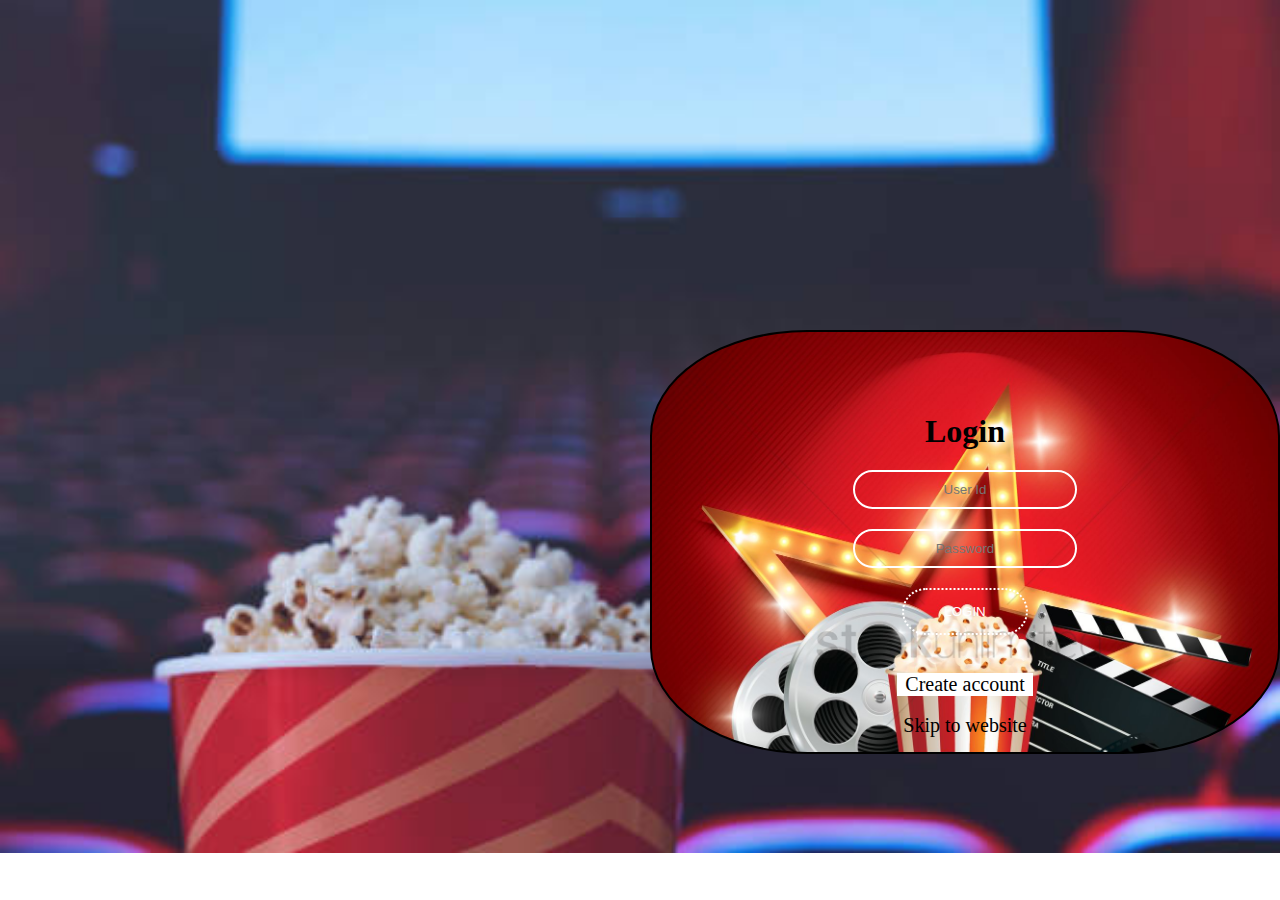
<file: html/index.html>
<!DOCTYPE html>
<html>
<head>
<title>User Login</title>
<link rel="stylesheet" href="../css/index.css">
</head>
<body onload="document.log.us.focus()">
<form name="log" class='userlog' action="html/sliding.html" onsubmit="return login()"><br><br><h1>Login</h1>
<input type="text" name="us" id='u' placeholder="User Id" required>
<input type="password" name="pa" id='p' placeholder="Password" required>
<input type="submit" name="Submit" value="LOGIN"><br>
<p id="cr"><a href="user.html">Create account</a></p><br>
<p> <a href="sliding.html">Skip to website</a></p>
</form>
</body>
<script>
function login()
{
let user=document.getElementById('u').value;
let pass=document.getElementById('p').value;
if((user=="bvit") &&(pass=="bvit"))
{
return true;
}
else
{
alert('Invalid Username/Password');
return false;
}
}
</script>
</html>
</file>
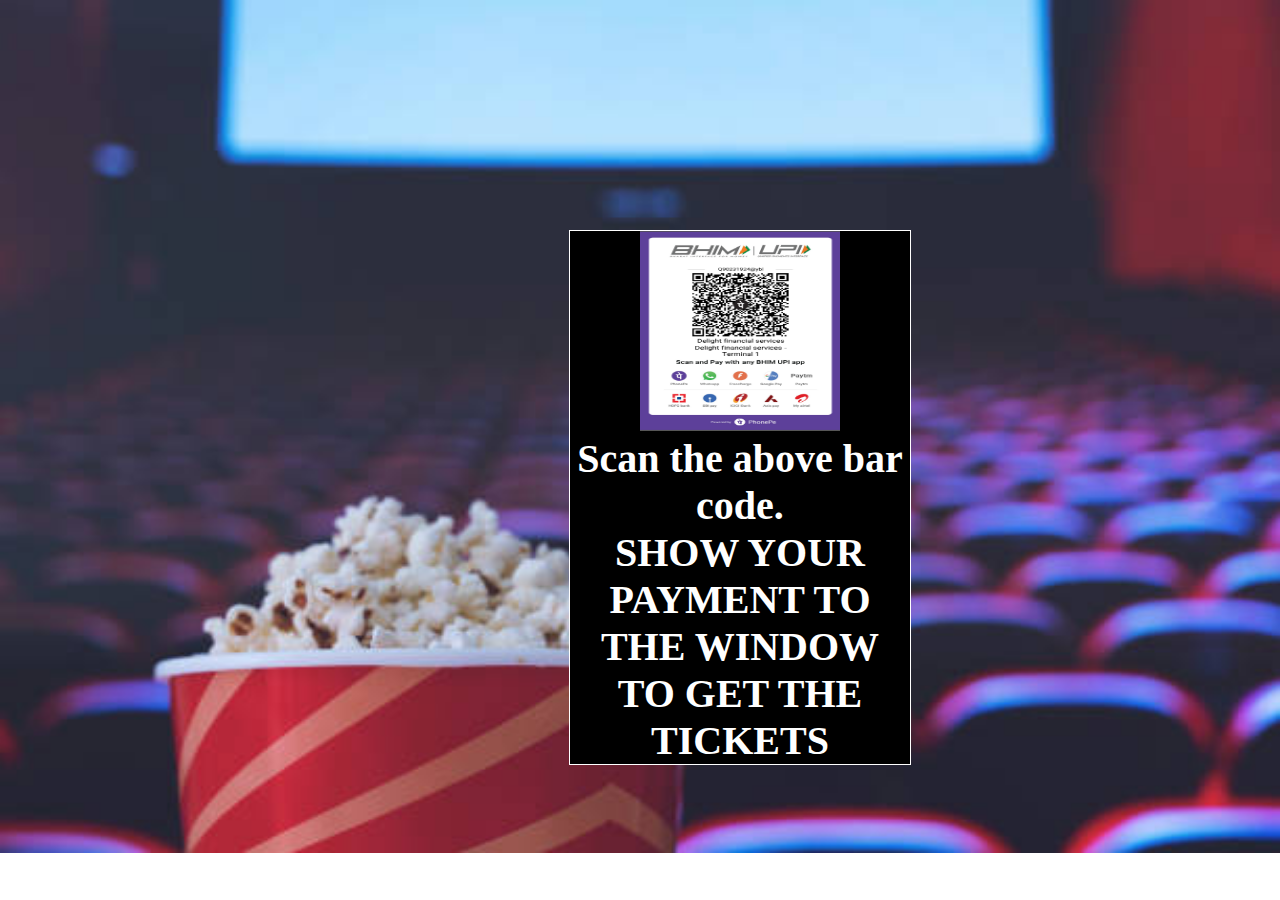
<file: html/bhimupi.html>
<!doctype html>
<html lang="en">
<head>
<title>CASH</title>
<meta charset="UTF-8">
<link rel="stylesheet" href="../css/basic.css">
</head>
<body>
<header>
</header>
<div class="cbox">
<center>
<img src="../images/bhimupi.png" height="200px" width="200px">
<p  style="font-weight:bold;color:white; font-size: 40px;">Scan the above bar code.<BR>
SHOW YOUR PAYMENT TO THE WINDOW TO GET THE TICKETS</p>
</center>
</div>
</body>
</html>
</file>
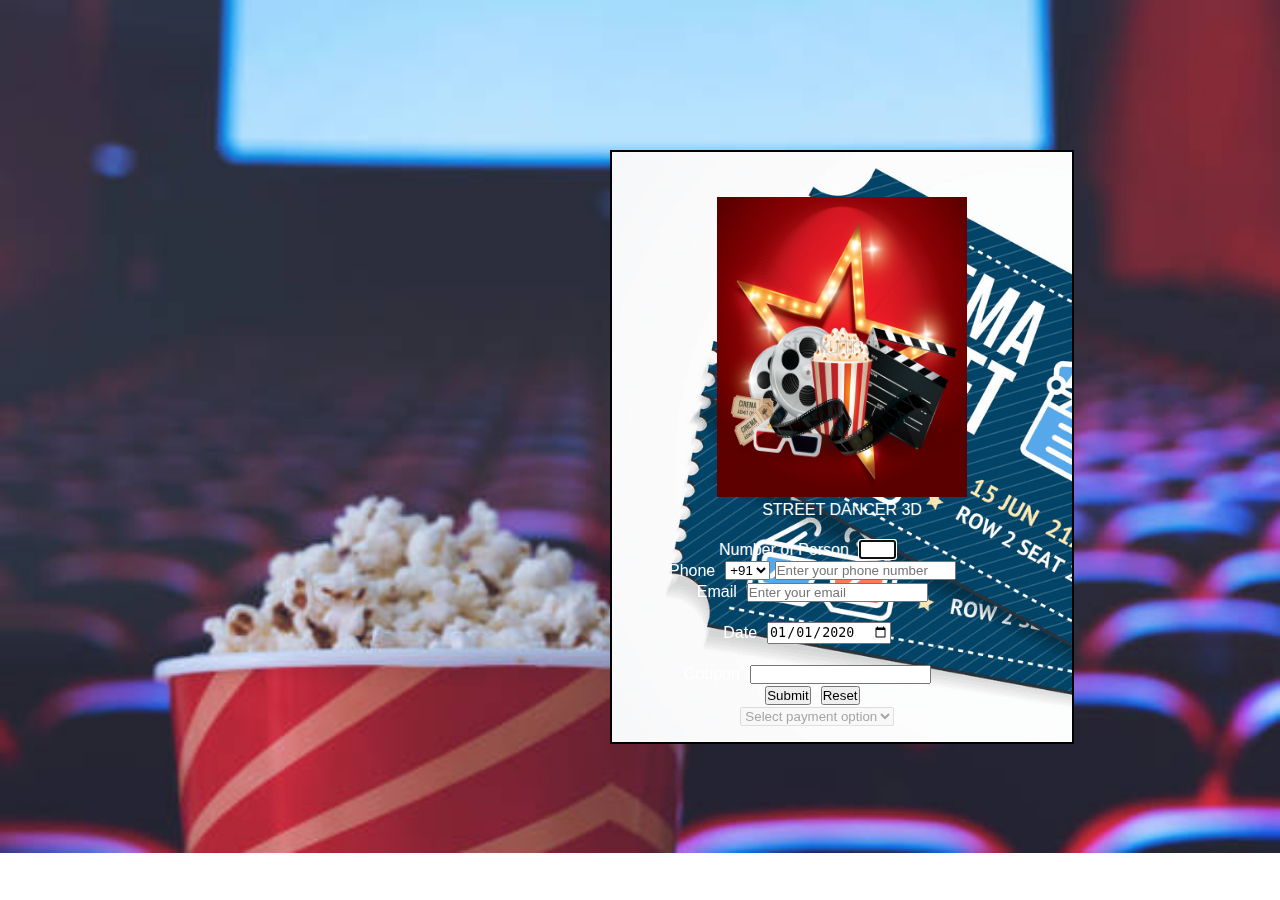
<file: html/booking.html>
<!DOCTYPE html>
<html lang="en">
<head>
<title>Ticket Booking</title>
<link rel="stylesheet" href="../css/booking.css">
<script src="../js/booking.js"></script>
</head>
<body onload='document.book.per.focus()'>
<div class="userlog">
<form name="book">
<img src="../images/bg3.jpg" ><br>STREET DANCER 3D
<table>
<tr>
<td><br> Number of Person</td><td><input type="text" id="per" name="per" size="2"></td></tr>

<tr><td>Phone</td><td><select name="countrycode"><option value="india">+91</option><option value="india">+1</option><option value="india">+92</option></select>
<input type="text" id="phone" name="phone" placeholder="Enter your phone number"></td></tr>
<tr><td> Email</td>
<td><input type="email" id="email" name="email" placeholder="Enter your email"></td></tr>
<tr><td><br>Date</td><td><input type="date" value="2020-01-01" min="2020-01-01"></td></tr>
<tr><td> <br>Coupon</td><td><input type="text" name="cou" id="cou"><br></td></tr>
<br><tr><td><input type="button" id="btn" value="Submit" onclick="vali()"></td><td><input type="reset"></td>
<tr><td></td><td><select id="mySelect" disabled=true onchange="preferedBrowser()">
<option>Select payment option</option>
<option value=1>Cash</option>
<option value=2>Card</option>
<option value=3>UPI</option>
</select></td></tr>
</table>
</form>
</div>
</body>
</html>
</file>
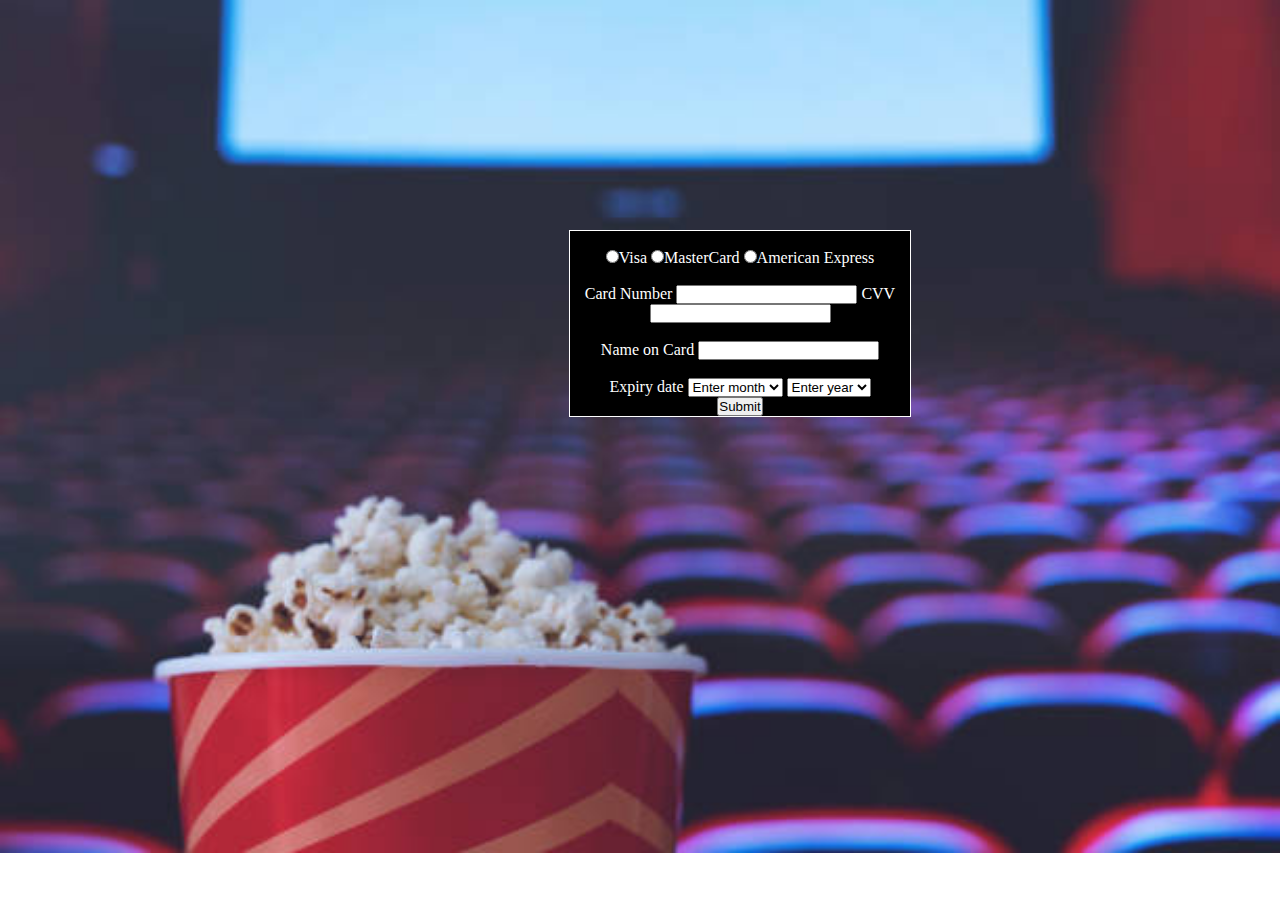
<file: html/card.html>
<!doctype html>
<html lang="en">
<head>
<title>CARD</title>
<meta charset="UTF-8">
<link rel="stylesheet" href="../css/basic.css">
<script src="../js/card.js"></script>
</head>
<body>
<header>
</header>
<div class="cbox">
<center>
<form name="form1">
<br>
<input type="radio" name="items" value=1 onclick="select1(this.value)">Visa
<input type="radio" name="items" value=2 onclick="select1(this.value)">MasterCard
<input type="radio" name="items" value=3 onclick="select1(this.value)">American Express
<br><br>Card Number <input type='text' name='text1'>
CVV <input type="text" name"cvv" onfocus="cardnumber(document.form1.text1)">
<br><br>Name on Card <input type='text' name='cname'>
<br><br>
<p> Expiry date
<select id="exMonth" title="select a month" >
<option value="0">Enter month</option>
<option value="01">January</option>
<option value="02">February</option>
<option value="03">March</option>
<option value="04">April</option>
<option value="05">May</option>
<option value="06">June</option>
<option value="07">July</option>
<option value="08">August</option>
<option value="09">September</option>
<option value="10">October</option>
<option value="11">November</option>
<option value="12">December</option>
</select>
<select id="exYear" title="select a year">
<option value="0">Enter year</option>
<option value="2013">2013</option>
<option value="2014">2014</option>
<option value="2015">2015</option>
<option value="2016">2016</option>
<option value="2017">2017</option>
<option value="2018">2018</option>
<option value="2019">2019</option>
<option value="2020">2020</option>
<option value="2021">2021</option>
<option value="2022">2022</option>
<option value="2023">2023</option>
<option value="2024">2024</option>
<option value="2025">2025</option>
<option value="2026">2026</option>
<option value="2027">2027</option>
<option value="2028">2028</option>
<option value="2029">2029</option>
<option value="2030">2030</option>
<option value="2031">2031</option>
</select>
</p>
<input type="submit" name="submit" value="Submit" onclick="exp()"/>
</form>
</center>
</div>
</body>
</html>
</file>
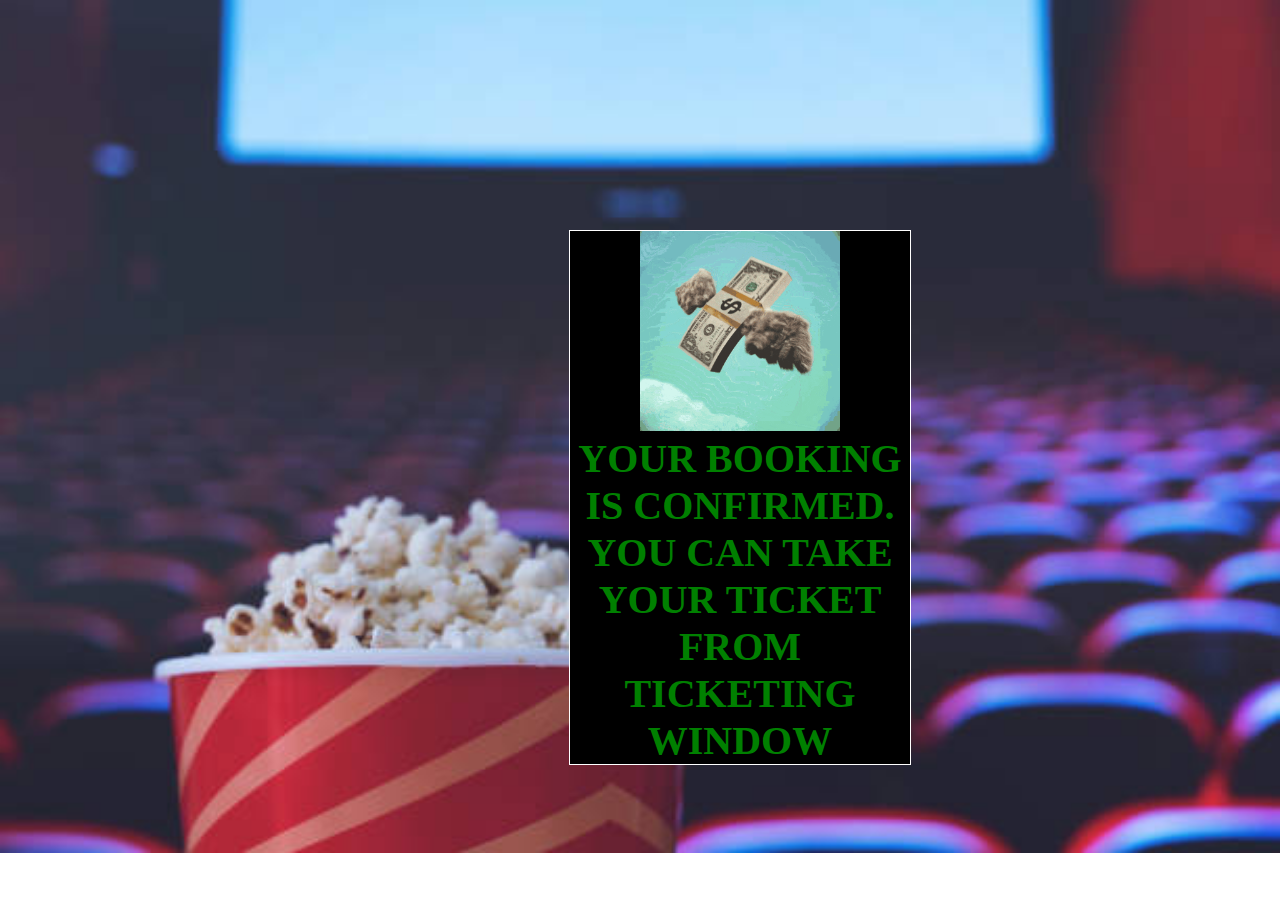
<file: html/cash.html>
<!doctype html>
<html lang="en">
<head>
<title>CASH</title>
<meta charset="UTF-8">
<link rel="stylesheet" href="../css/basic.css">
</head>
<body>
<header>
</header>
<div class="cbox">
<center>
<img src="../images/cash.gif" height="200px" width="200px">
<p  style="font-weight:bold;color:green; font-size: 40px;">YOUR BOOKING IS CONFIRMED.<BR>
YOU CAN TAKE YOUR TICKET FROM TICKETING WINDOW</p>
</center>
</div>
</body>
</html>
</file>
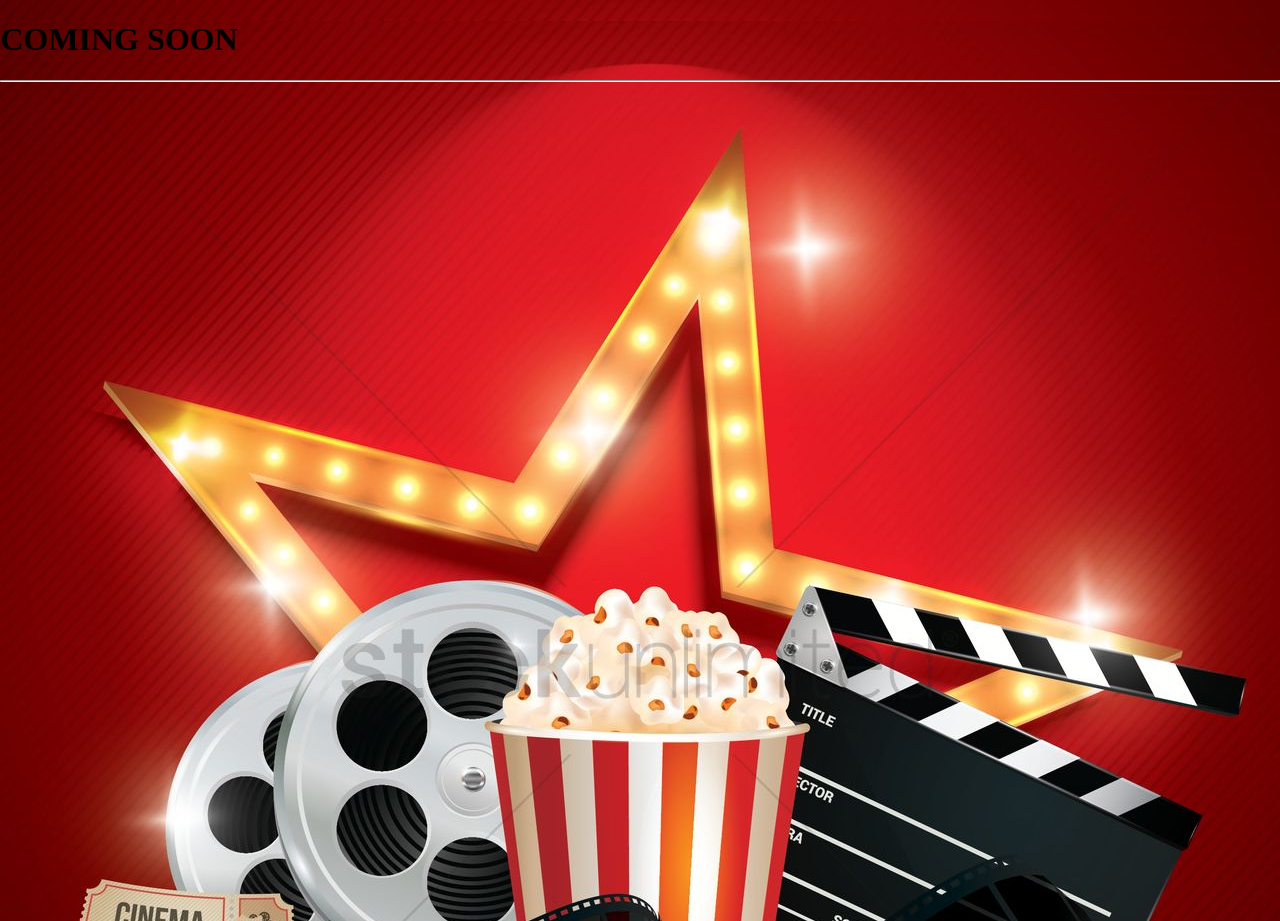
<file: html/englishmovies.html>
<!DOCTYPE html>
<html>
<style>
* { background: url("../images/bg3.jpg");
}
body, html {
  height: 100%;
  margin: 0;
}
​
.bgimg {
  background: url("../images/englishmovies.jfif");
  height: 100%;
  background-position: center;
  background-size: cover;
  position: relative;
  color: rgb(19, 88, 215);
  font-family: "Courier New", Courier, monospace;
  font-size: 25px;
}
​
.topleft {
  position: absolute;
  top: 0;
  left: 16px;
}
​
.bottomleft {
  position: absolute;
  bottom: 0;
  left: 16px;
}
​
.middle {
  position: absolute;
  top: 50%;
  left: 50%;
  transform: translate(-50%, -50%);
  text-align: center;
}
</style>
<body>

<div class="bgimg">
  <div class="topleft">
  </div>
  <div class="middle">
    <h1>COMING SOON</h1>
    <hr>
  </div>
  <div class="bottomleft">
  </div>
</div>

</body>
</html>
</file>
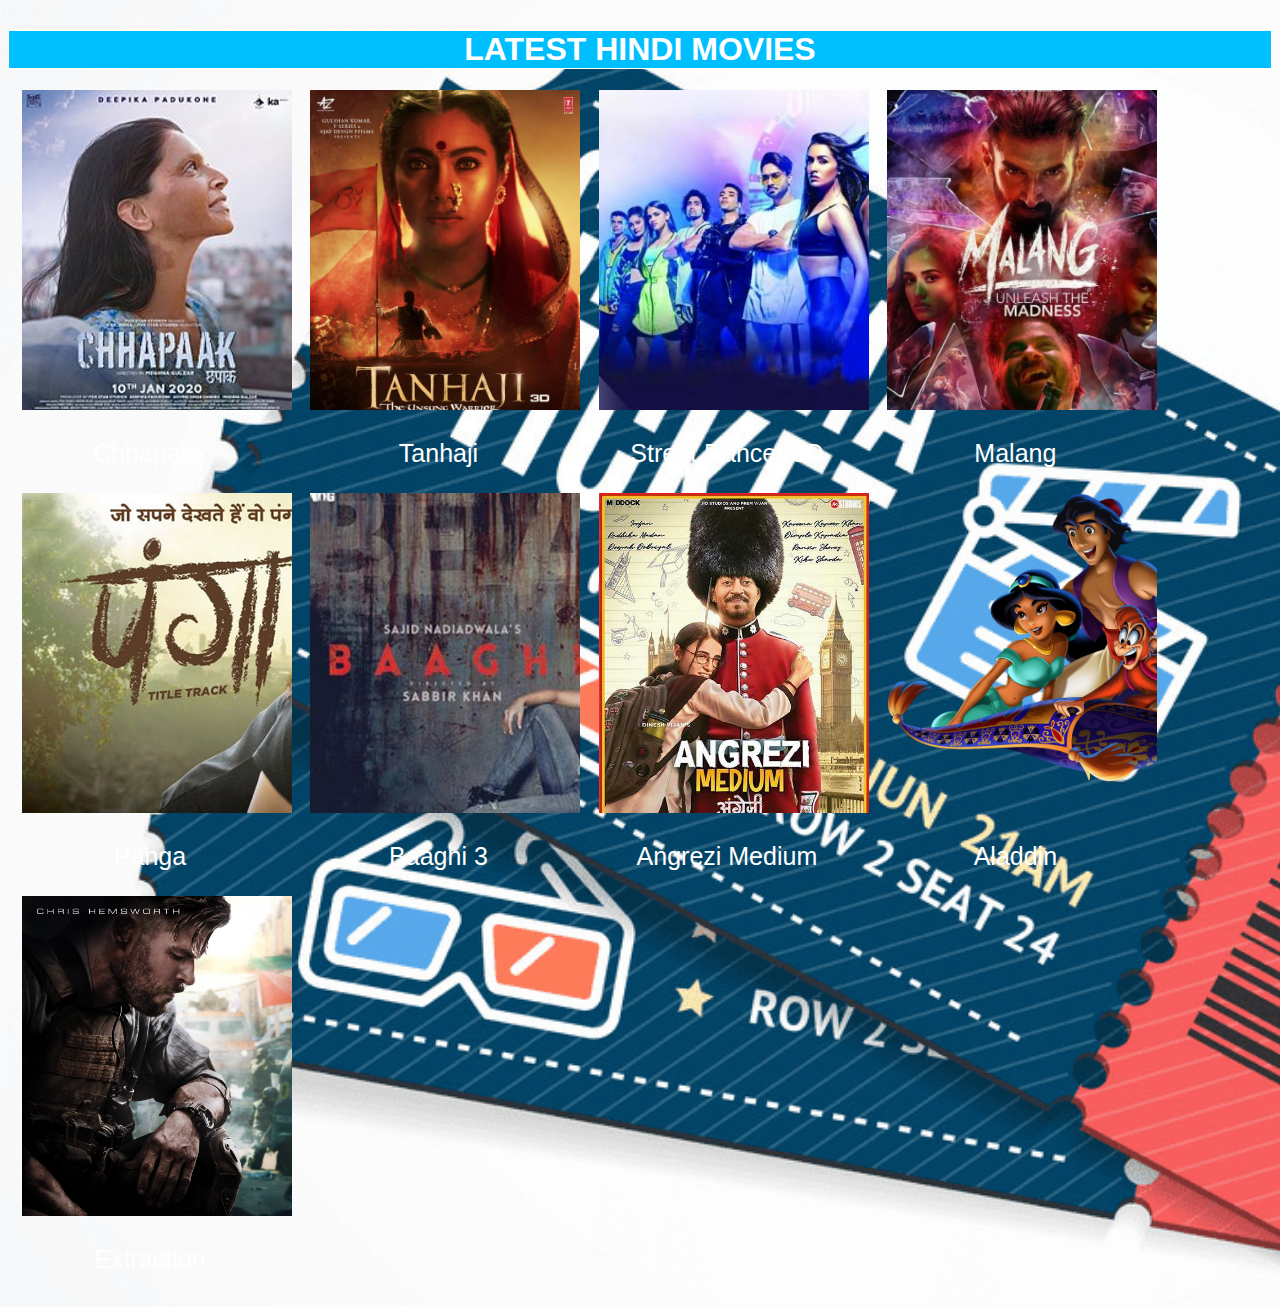
<file: html/hindimovies.html>
<!DOCTYPE html>
<html>
<head>
<title>Movies</title>
<link rel="stylesheet" href="../css/hindi.css">
</head>
<body>
<header><h1>LATEST HINDI MOVIES</h1>
</header>
<div class="movies">
<a href="booking.html">
<div class="A">
<div class="a"></div><p>Chhapaak</p></div></a>
<a href="booking.html">
<div class="B">
<div class="b"></div><p>Tanhaji</p></div></a>
<a href="booking.html">
<div class="C">
<div class="c"></div><p>Street Dancer 3D</p></div></a>
<a href="booking.html">
<div class="D">
<div class="d"></div><p>Malang</p></div></a>
<a href="booking.html">
<div class="E">
<div class="e"></div><p>Panga</p></div></a>
<a href="booking.html">
<div class="F">
<div class="f"></div><p>Baaghi 3</p></div></a>
<a href="booking.html">
<div class="G">
<div class="g"></div><p>Angrezi Medium</p></div></a>
<a href="booking.html">
<div class="H">
<div class="h"></div><p>Aladdin</p></div></a>
<a href="booking.html">
<div class="I">
<div class="i"></div><p>Extraction</p></div></a>

</div>
</body>
</html>
</file>
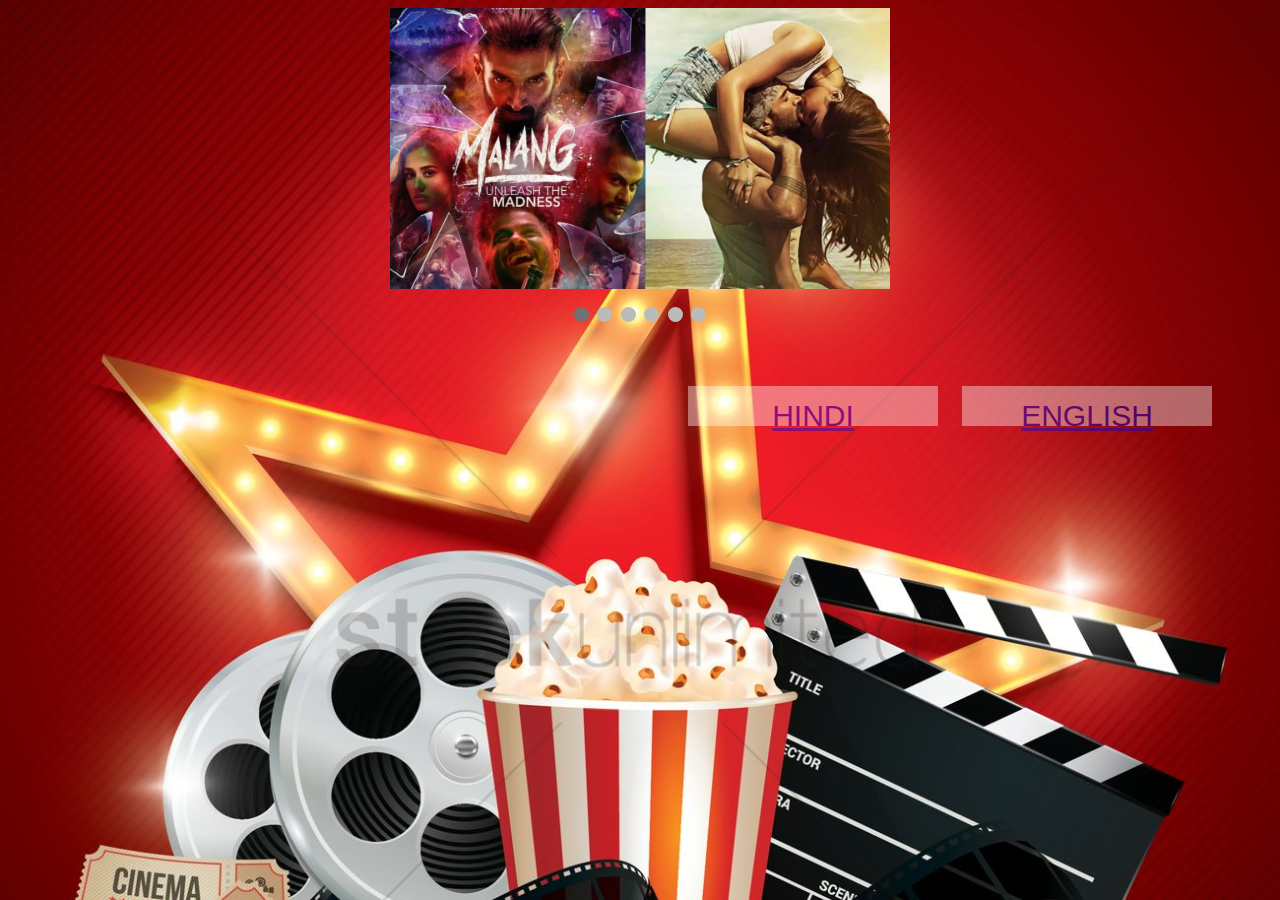
<file: html/sliding.html>
<!DOCTYPE html>
<html>
<head>
<title>BOOK THE SHOW</title>
<meta charset="UTF-8">
<meta name="viewport" content="width=device-width, initial-scale=1.0">
<link rel="stylesheet" href="../css/sliding.css">
</head>
<body>
<div class="slideshow-container">
<div class="mySlides fade">
<img src="../images/malang.jpeg" style="width:100%">
</div>
<div class="mySlides fade">
<img src="../images/baaghi.jpeg" style="width:100%">
</div>
<div class="mySlides fade">
<img src="../images/aladdin.png" style="width:100%">
</div>
<div class="mySlides fade">
<img src="../images/angrezi.jpg" style="width:100%">
</div>
<div class="mySlides fade">
<img src="../images/extraction.jpg" style="width:100%">
</div>
<div class="mySlides fade">
<img src="../images/panga.jpeg" style="width:100%">
</div>
</div>
<br>
<div style="text-align:center">
<span class="dot"></span>
<span class="dot"></span>
<span class="dot"></span>
<span class="dot"></span>
<span class="dot"></span>
<span class="dot"></span>
</div>
<header>
<div class="container">
<nav>
<ul id="ulid"><li><a href="hindimovies.html">HINDI</a></li>
<li><a href="englishmovies.html">ENGLISH</a>
</li></ul>
</div>
</header>
<script>
var slideIndex = 0;
function showSlides() {
var i;
var slides = document.getElementsByClassName("mySlides");
var dots = document.getElementsByClassName("dot");
for (i = 0; i < slides.length; i++) {
slides[i].style.display = "none";
}
slideIndex++;
if (slideIndex > slides.length) {slideIndex = 1}
for (i = 0; i < dots.length; i++) {
dots[i].className = dots[i].className.replace(" active", "");
}
slides[slideIndex-1].style.display = "block";
dots[slideIndex-1].className += " active";
setTimeout(showSlides, 2000); // Change image every 2 seconds
}
showSlides();
</script>
</body>
</html>
</file>
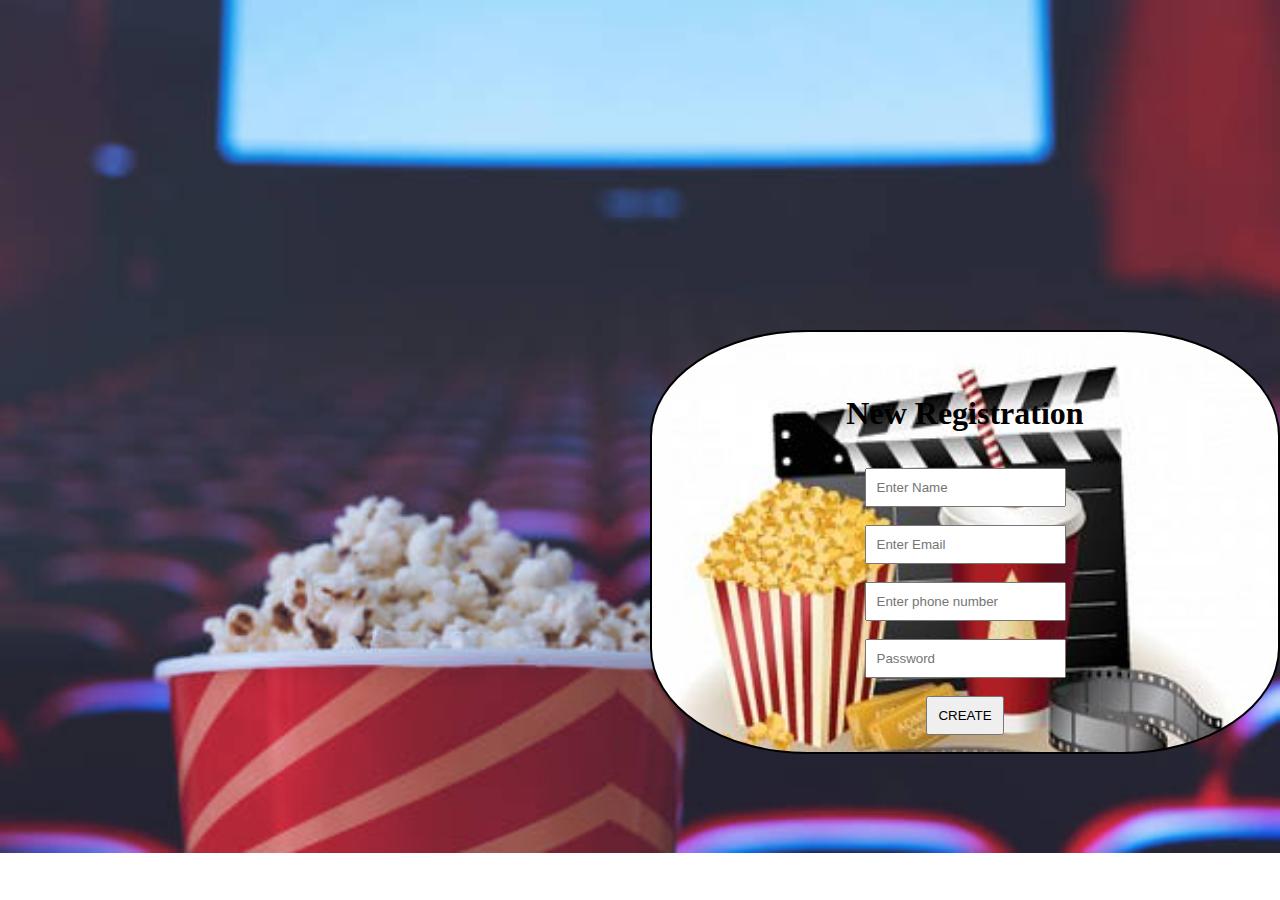
<file: html/user.html>
<!DOCTYPE html>
<html>
<head>
<title>User Login</title>
<link rel="stylesheet" href="../css/user.css">
</head>
<body>
<div class='userlog'>
<form name="cre" action="../php/user.php" method="POST">
<br><h1>New Registration </h1><br><br>
<input   type='text' name="Name" placeholder='Enter Name'><br><br>
<input   type='email' name="email" placeholder='Enter Email'><br><br>
<input   type='text' name="phone" placeholder='Enter phone number'><br><br>
<input type='type' name="pass" placeholder="Password"><br><br>
<input type="submit" value="CREATE">
</form>
</div></body>
</html>
</file>
<file: css/index.css>
*{
    margin: 0px;
    padding: 0px;
    }
    body{
    background:url("../images/image.jpg");
    background-repeat: no-repeat;
    background-size: cover;
    }
    form>input{
    padding:10px;
    }
    #btn{
    font-size: 30px;
    }
    #cr
    {
    background-color:white;
    margin-left: 200px;
    margin-right: 200px;
    transition: 0.25s;
    text-decoration: none;
    }
    #cr:hover
    {
    border-radius:50%;
    color:red;
    }
    form
    {
    margin-top: 330px;
    margin-left: 650px;
    position: relative;
    border-radius: 25%;
    background:url("../images/bg3.jpg");
    background-size: cover;
    height:330px;
    max-width: 570px;
    padding: 45px;
    text-align: center;
    border:2px solid black;
    }
    .userlog>input[type="text"],.userlog>input[type="password"]
    {
    border:0;
    background:none;
    display:block;
    margin:20px auto;
    text-align: center;
    border:2px solid white;
    width: 200px;
    outline:none;
    color: white;
    border-radius:24px;
    transition: 0.25s;
    }
    .userlog>input[type="text"]:hover,.userlog>input[type="password"]:hover
    {
    width:280px;
    border-color:red;
    }
    .userlog>input[type="submit"]
    {
    border:0;
    background:none;
    display:block;
    margin:20px auto;
    text-align: center;
    border:2px dotted white;
    padding:14px 40px;
    outline:none;
    color: white;
    border-radius:24px;
    transition: 0.25s;
    cursor:pointer;
    }
    .userlog>input[type="submit"]:hover
    {
    background:green;
    border-color:green;
    }
    p>a
    {
    color:black;
    font-size: 20px;
    text-decoration: none;
    }
</file>
<file: css/basic.css>
*
{
margin:0;
padding: 0;
}
.nav>#user
{
margin-left: 1190px;
margin-top: -50px;
font-size: 16px;
}
.cbox
{
border-style: solid;
border-width: 0.3px;
margin: 230px 369px 20px 569px;
background-color: black;
color:white;
}
.im
{
margin:10px 0px 0px 300px;
}
form>table
{
width:75%;
margin:0px 0px 30px 300px
}
body
{
background-image: url('../images/image.jpg');
background-repeat: no-repeat;
height:100%;
width:100%;
background-size: cover;
}
form>table>label
{
display: inline;
width: 25%;
margin:10px 0px 0px 10px;
}
#cl
{
font-weight: bold;
}
.pay
{
margin:10px 0px 0px 400px;
color:red;
font-weight: bold;
}
</file>
<file: css/booking.css>
*{
    margin: 0px;
    padding:0px;
    }
    form>img
    {
    width:250px;
    height:300px;
    }
    body
    {
    background: url('../images/image.jpg');
    font-family: sans-serif;
    background-size:100%;
    background-repeat: no-repeat;
    }
    .userlog
    {
    margin-left: 480px;
    margin-top: 60px;
    }
    form>input
    {
    padding: 10px;
    }
    form table tr td
    {
    display: inline;
    width: 25%;
    margin:10px 0px 0px 10px;
    }
    form
    {
    margin-top: 150px;
    margin-left: 130px;
    background: url("../images/bg1.png");
    background-size: cover;
    height: 500px;
    max-width:370px;
    padding: 45px;
    text-align: center;
    border: 2px solid black;
    color:white;
    }
    #cost
    {
    font-size: 20px;
    }
</file>
<file: css/hindi.css>
body
{
background: url('../images/bg1.png');
font-family: sans-serif;
background-size: cover;
background-repeat: no-repeat;}
h1
{
margin-top: 30px;
color:white;
text-align: center;
border: 1px solid white;
background-color: deepskyblue;
}
.a{width:250px;height:300px;align-content: center;background-image: url("../images/chhapaak.jpg");background-size: cover;display: inline-block;}
.a:hover{width:250px;height:300px;align-content: center;background-image: url("../images/chhapaak1.jpg");background-size: cover;display: inline-block;}
.b{width:250px;height:300px;align-content: center;background-image: url("../images/tanhaji.jpeg");background-size: cover;display: inline-block;}
.b:hover{width:250px;height:300px;align-content: center;background-image: url("../images/tanhaji1.jpg");background-size: cover;display: inline-block;}
.c{width:250px;height:300px;align-content: center;background-image: url("../images/street.jpeg");background-size: cover;display: inline-block;}
.c:hover{width:250px;height:300px;align-content: center;background-image: url("../images/street1.jpeg");background-size: cover;display: inline-block;}
.d{width:250px;height:300px;align-content: center;background-image: url("../images/malang.jpeg");background-size: cover;display: inline-block;}
.d:hover{width:250px;height:300px;align-content: center;background-image: url("../images/malang1.jpg");background-size: cover;display: inline-block;}
.e{width:250px;height:300px;align-content: center;background-image: url("../images/panga.jpeg");background-size: cover;display: inline-block;}
.e:hover{width:250px;height:300px;align-content: center;background-image: url("../images/panga1.jpeg");background-size: cover;display: inline-block;}
.f{width:250px;height:300px;align-content: center;background-image: url("../images/baaghi.jpeg");background-size: cover;display: inline-block;}
.f:hover{width:250px;height:300px;align-content: center;background-image: url("../images/baaghi1.jpeg");background-size: cover;display: inline-block;}
.g{width:250px;height:300px;align-content: center;background-image: url("../images/angrezi.jpg");background-size: cover;display: inline-block;}
.g:hover{width:250px;height:300px;align-content: center;background-image: url("../images/angrezi1.jpg");background-size: cover;display: inline-block;}
.h{width:250px;height:300px;align-content: center;background-image: url("../images/aladdin.png");background-size: cover;display: inline-block;}
.h:hover{width:250px;height:300px;align-content: center;background-image: url("../images/aladdin1.png");background-size: cover;display: inline-block;}

.i{width:250px;height:300px;align-content: center;background-image: url("../images/extraction.jpg");background-size: cover;display: inline-block;}
.i:hover{width:250px;height:300px;align-content: center;background-image: url("../images/extraction1.jpg");background-size: cover;display: inline-block;}

div>div
{
padding:10px;margin-left: 14px;
}
.movies
{
width: 100%;
}
.A
{
display:inline-block;
}
.B
{
display:inline-block;
}
.C
{
display:inline-block;
}
.D
{
display:inline-block;
}
.E
{
display:inline-block;
}
.F
{
display:inline-block;
}
.G
{
display:inline-block;
}
.H
{
display:inline-block;
}
.I
{
display:inline-block;
}
P
{
color: white;
font-size:25px;
text-align: center;
}
</file>
<file: css/sliding.css>
body{
    background: url("../images/bg3.jpg");
    font-family: sans-serif;
    background-size: cover;
    }
    nav{
    height: 0px;
    margin-top: 60px;
    margin-left: 20px;
    padding-left: 10px;
    align-content: center;
    width: 100%;
    }
    nav>ul{
    list-style: none;
    padding: 0px;
    margin: 0px;
    
    }
    nav>ul>li{
    width:100%;
    text-align: center;
    margin-left: 20px;
    display: inline;
    font-size: 20px;
    padding: 10px;
    }
    nav>ul>li>ul>li{
    display: none;
    }
    nav ul li ul li{
    display: none;
    }
    h1{
    text-align: center;
    }
    #logo{
    display: inline;
    font-size: 50px;
    }
    #bigheading{
    margin-left: 250px;
    font-size: 50px;
    font-style: oblique;
    color:white;
    }
    li{ font-size: 30px;
    text-decoration: none;}
    footer{
    margin-top: 500px;
    font-size: 20px;
    color:white;
    text-align: center;
    }
    /*css for navigation*/
    nav ul{
    list-style: none;
    padding: 0px;
    margin-left:630px;
    }
    nav ul li{
    float:left;
    background-color: white;
    width:250px;
    height:40px;
    opacity:.4;
    color:black;
    line-height: 40px;
    text-align: center;
    margin-right: 4px;
    }
    nav ul li a{
    font-size: 30px;
    }
    header a:hover{
    background-color: black;
    background-size: cover;
    color:white;
    }
    nav ul li ul li{
    display: none;
    
    }
    * {box-sizing: border-box;}
    .mySlides {display: none;}
    img {vertical-align: middle;}
    
    /* Slideshow container */
    .slideshow-container {
    max-width: 500px;
    position: relative;
    margin: auto;
    }
    /* The dots/bullets/indicators */
    .dot {
    height: 15px;
    width: 15px;
    margin: 0 2px;
    background-color: #bbb;
    border-radius: 50%;
    display: inline-block;
    transition: background-color 0.6s ease;
    }
    
    .active {
    background-color: #717171;
    }
    
    /* Fading animation */
    .fade {
    -webkit-animation-name: fade;
    -webkit-animation-duration: 1.5s;
    animation-name: fade;
    animation-duration: 1.5s;
    }
    
    @-webkit-keyframes fade {
    from {opacity: .4}
    to {opacity: 1}
    }
    
    @keyframes fade {
    from {opacity: .4}
    to {opacity: 1}
    }
    
    /* On smaller screens, decrease text size */
    @media only screen and (max-width: 300px)
     {
    .text {font-size:11px}
    }
</file>
<file: css/user.css>
*{
    margin: 0px;
    padding: 0px;
    }
    body{
    background:url("../images/image.jpg");
    background-repeat: no-repeat;
    background-size: cover;
    }
    form>input{
    padding:10px;
    }
    #btn{
    font-size: 30px;
    }
    #cr
    {
    background-color:white;
    margin-left: 200px;
    margin-right: 200px;
    transition: 0.25s;
    text-decoration: none;
    }
    #cr:hover
    {
    border-radius:50%;
    color:red;
    }
    form
    {
    margin-top: 330px;
    margin-left: 650px;
    position: relative;
    border-radius: 25%;
    background:url("../images/bg2.jpg");
    background-size: cover;
    height:330px;
    max-width: 570px;
    padding: 45px;
    text-align: center;
    border:2px solid black;
    }
    .userlog>input[type="text"],.userlog>input[type="password"]
    {
    border:0;
    background:none;
    display:block;
    margin:20px auto;
    text-align: center;
    border:2px solid white;
    width: 200px;
    outline:none;
    color: white;
    border-radius:24px;
    transition: 0.25s;
    }
    .userlog>input[type="text"]:hover,.userlog>input[type="password"]:hover
    {
    width:280px;
    border-color:red;
    }
    .userlog>input[type="submit"]
    {
    border:0;
    background:none;
    display:block;
    margin:20px auto;
    text-align: center;
    border:2px dotted white;
    padding:14px 40px;
    outline:none;
    color: white;
    border-radius:24px;
    transition: 0.25s;
    cursor:pointer;
    }
    .userlog>input[type="submit"]:hover
    {
    background:green;
    border-color:green;
    }
    p>a
    {
    color:black;
    font-size: 20px;
    text-decoration: none;
    }
</file>
